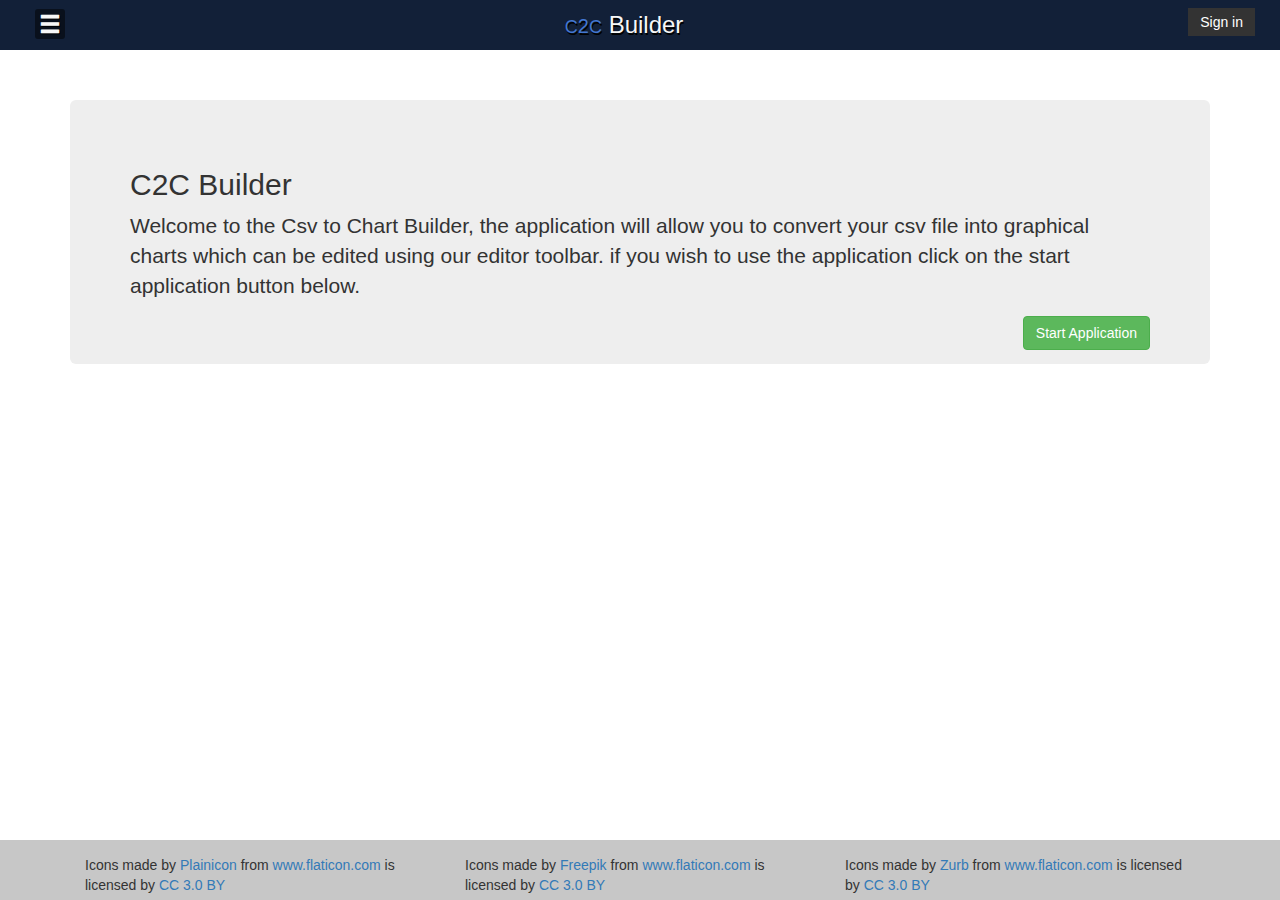
<file: index.html>
<!DOCTYPE html>
<html>
  <head>
    <meta charset="utf-8">
    <meta http-equiv="X-UA-Compatible" content="IE=edge">
    <meta name="viewport" content="width=device-width, initial-scale=1">
    <!-- The above 3 meta tags *must* come first in the head; any other head content must come *after* these tags -->
    <meta name="description" content="">
    <meta name="author" content="">
    <link rel="icon" href="../../favicon.ico">

    <title>Starter Template for Bootstrap</title>

    <!-- Bootstrap core CSS -->
    <link href="css/bootstrap.min.css" rel="stylesheet">
	  <link href='https://fonts.googleapis.com/css?family=Open+Sans:400,600,700' rel='stylesheet' type='text/css'>
    <link href="css/application.css" rel="stylesheet">

    <!-- HTML5 shim and Respond.js for IE8 support of HTML5 elements and media queries -->
    <!--[if lt IE 9]>
      <script src="https://oss.maxcdn.com/html5shiv/3.7.2/html5shiv.min.js"></script>
      <script src="https://oss.maxcdn.com/respond/1.4.2/respond.min.js"></script>
    <![endif]-->
	<script src="js/angular.min.js"></script>
  </head>
  <body>


    <!-- Main Navigation Menu -->
      <nav id="header-wrap" class="navbar navbar-default" style="border: none;border-radius:0;">
          <ul class="nav navbar-nav" >
              <li id="header-left" class="pull-left">
                <div class="dropdown">
                    <span id="dropdownMenu" data-toggle="dropdown" aria-haspopup="true" aria-expanded="true" role="button" class="menu glyphicon glyphicon-menu-hamburger dropdown-toggle"></span>
                    <ul class="dropdown-menu menu-dropdown"  aria-labelledby="dropdownMenu">
                      <li><a href="index.html">Home</a></li>
                      <li><a href="support.html">Support</a></li>
                      <li><a href="contact.html">Contact</a></li>
                    </ul>
                </div>
              </li>
              <li id="header-middle"><h2><span class="brand"><span class="c-logo">C</span>2<span class="c-logo">C</span></span> Builder</h2></li>
              <li id="header-right" class="pull-right">
                <form class="navbar-form navbar-right">
                    <div class="form-group" style="display: none;">
                      <input type="text" placeholder="Email" class="form-control">
                    </div>
                    <div class="form-group" style="display:none;">
                      <input type="password" placeholder="Password" class="form-control">
                    </div>
                    <button type="submit" class="btn btn-success">Sign in</button>
                </form>
            </li>
        </ul>
      </nav>
      <!--  End of Main Navigation Menu -->


      <!-- Main container for Application -->


        <!-- Start of Angular.js application-->
        <div id="chartBuild" data-ng-app="myApp"><!-- #ChartBuild Div -->
          <div ng-controller="MainCtrl">
              <div class="animate-switch-container" ng-switch on="selection" ng-class="{forward: direction, backward:!direction,longStage: longStage}">
                <div class="container">
                  <div class="breadcrumb-holder" > </div>
                </div>

                <div class="progress container" style="display:none; margin-top: 25px;">
                  <div class="progress-bar progress-bar-success" role="progressbar" aria-valuenow="1" aria-valuemin="1" aria-valuemax="3" style="width: 0%; ">
                    Step 0 of 3
                  </div>
                </div>
                <!-- Default page for application-->
                <div class="animate-switch" ng-switch-default>
                  <div class="container" style="margin-top: 25px;"><div class="jumbotron">
                    <h2>C2C Builder</h2>
                    <p> Welcome to the Csv to Chart Builder, the application will allow you to convert your csv file into graphical charts which can be edited using our editor toolbar. if you wish to use the application click on the start application button below.</p>
                    <button class="btn btn-success pull-right" data-step="1" ng-click="next('stage1')">Start Application</button>
                  </div></div> <!-- End of Jumbotron-->
                </div>
                <!-- End of switch Default -->

                <!-- Start of Stage 1 of Application -->
                <div class="animate-switch"  ng-switch-when="stage1">
                  <button ng-click = "next('default')" style="margin-right: 25px;" class="pull-right reset btn btn-danger" href="index.html">Reset Application</button>
                  <div class="container">
                    <div class="breadcrumb-holder">Stage <span class="stage">1</span> of 3</div>
                  </div>
                  <div class="container"><div class="jumbotron">
                    <h3 style="text-align: center;">Step One: Chart Type</h3>
                    <p>Please select which chart you would like to build:</p><br>
                    <div class="row" style="margin-top: 10px;">
                      <div class="col-md-2 col-md-push-1" ng-click = "next('stage2');chartType('barChart')">  <div class="chart-type"><img src="img/business.png" alt="Bar Chart Icon"><br><br>Bar Chart</div></div>
                      <div class="col-md-2 col-md-push-1" ng-click = "next('stage2');chartType('lineChart')"> <div class="chart-type"><img src="img/line.png" alt="Line chart Icon"><br><br>Line Chart</div></div>
                      <div class="col-md-2 col-md-push-1"> <div class="chart-type"><img src="img/social.png" alt="coming Soon icon"><br><br>Coming Soon!</div></div>
                      <div class="col-md-2 col-md-push-1"> <div class="chart-type"><img src="img/social.png" alt="coming Soon icon"><br><br>Coming Soon!</div></div>
                    </div>
                  </div></div>
               </div>
               <!-- End of Step 1 of Application -->

              <!-- Start of Stage 2 of Application -->
               <div class="animate-switch" ng-switch-when="stage2" >
                 <button ng-click = "next('default')" style="margin-right: 25px;" class="pull-right reset btn btn-danger" href="index.html">Reset Application</button>
                 <div class="container">
                   <div class="breadcrumb-holder">Stage <span class="stage">2</span> of 3</div>
                 </div>
                 <div class="container">
                   <div class="jumbotron row">
                     <div class="alert alert-warning alert-dismissible" role="alert" style="display: none;">
                        <button type="button" class="close" data-dismiss="alert" aria-label="Close"><span aria-hidden="true">&times;</span></button>
                        <strong>Warning!</strong> You forgot to choose a csv File to upload!
                    </div>
                     <h3 style="text-align:center;"> Step Two: File Upload</h3>
                     <p style="text-align:center;font-size: 14px;">Please select the file you wish to upload:</p><br>
                     <div>

                      <div class="row">
                        <div class="col-md-5"><br>
                          <p style="font-size: 16px; font-weight: bold;">By File Upload</p>
                            <input style="text-align: center;margin:15 auto 0 auto;" type="file"  required file-model="myFile" /><br>
                            <div>
                              <strong>Example:</strong><br>
                              Date,Value<br>2013-01,100<br>2013-02,165<br>2013-03,269<br>2013-04,344<br>2013-05,376<br>2013-06,410<br>2013-07,421<br>2013-08,405<br>
                            </div>
                        </div>
                        <div class="col-md-2" style="">
                          <div style="height:300px;width: 10px; background: #fff;margin:0 auto;padding-top: 141px;">
                            <div style=" font-size: 18px; font-weight: bold;background: #EEEEEE;">
                              OR
                            </div>
                          </div>
                        </div>
                        <div class="col-md-5"><br>
                          <p style="font-size: 16px; font-weight: bold;">Copy and paste CSV(Coming Soon!)</p>
                          <div class="form-group">
                            <textarea  id="inputCSV" class="form-control" rows="5"></textarea>
                          </div>
                        </div>
                      </div>
                      <div class="row" style="margin-top: 25px;">
                      <div  class="col-md-12" style="">
                         <!-- <button class="pull-right"ng-click = "uploadFile('empty'); next('stage3');" id="uploader">Upload</button>-->
                            <button class="btn btn-primary " ng-click="backTo('default')">Back</button>
                           <button class="pull-right btn btn-success" ng-click = "uploadFile('empty');" id="uploader">Upload</button>


                      </div>
                    </div>







                    </div>
                  </div>
               </div>
             </div>
               <!-- End of Step 2 of Application-->

              <!-- Start of Stage 3 of Application -->
              <div class="animate-switch" ng-switch-when="stage3">
                <button ng-click = "next('default')" style="margin-right: 25px;" class="pull-right reset btn btn-danger" href="index.html">Reset Application</button>
                <div class="container">
                  <div class="breadcrumb-holder">Stage <span id="stage">3</span> of 3</div>
                </div>
                <!-- Editor Toggle Toolbar -->
                <div id="toggle-toolbar">
                  <div id="toggle-icon-wrapper">
                    <div id="toggle-icon"><span class="glyphicon glyphicon-chevron-right point-arrow"></span></div>
                    <div id="editor-sidebar">
                      <ul class="nav nav-sidebar">
                        <!--<li  class="editor-option"><a>Height <span class="glyphicon glyphicon-chevron-right pull-right"></span></a></li>
                        <li  class="editor-dropdown" style="display: none;"><span><strong>Current Height:</strong> 300px</span><input type="text" id="chart-height" class="pull-right editor-input"></li>-->
                        <!--<li  class="editor-option"><a>Width<span class="glyphicon glyphicon-chevron-right pull-right"></span></a></li>
                        <li  class="editor-dropdown" style="display: none;"><span><strong>Current Width:</strong> 300px</span><input type="text" class="pull-right editor-input"></li>-->
                        <li  class="editor-option"><a>Title<span class="glyphicon glyphicon-chevron-right pull-right"></span></a></li>
                        <li  class="editor-dropdown" style="display: none;"><input type="text" id="chart-title" ></li>
                        <li  class="editor-option"><a>X Axis Label<span class="glyphicon glyphicon-chevron-right pull-right"></span></a></li>
                        <li  class="editor-dropdown" style="display: none;"><input type="text" id="chart-xLabel" ></li>
                        <li  class="editor-option"><a>Y Axis Label<span class="glyphicon glyphicon-chevron-right pull-right"></span></a></li>
                        <li  class="editor-dropdown" style="display: none;"><input type="text" id="chart-yLabel" ></li>
                        <!-- <li  class="editor-option"><a>Stroke Width<span class="glyphicon glyphicon-chevron-right pull-right"></span></a></li>
                        <li  class="editor-dropdown" style="display: none;"><span><strong>Axis Width:</strong> 300px</span><input type="text" class="pull-right editor-input"></li> -->
                        <li  class="editor-option"><a>Axis Colour<span class="glyphicon glyphicon-chevron-right pull-right"></span></a></li>
                        <li  class="editor-dropdown" style="display: none;"><span><strong>Axis Colour:</strong> #dddddd</span><input type="color"  value="#dddddd" id="chart-axis-colour" class="pull-right editor-input" style="height: 30px;width: 30px;"></li>
                        <li  class="editor-option"><a>Bar Colour<span class="glyphicon glyphicon-chevron-right pull-right"></span></a></li>
                        <li  class="editor-dropdown" style="display: none;"><span><strong>Bar Colour:</strong> #122038</span><input type="color"  value="#122038" id="chart-bar-colour" class="pull-right editor-input" style="height: 30px;width: 30px;"></li>
<button id="chart-update" class="pull-right">Update Chart</button>
                      </ul>

                    </div>
                  </div>
                </div>
                <!-- End of Editor Toggle Toolbar -->


                  <div class="container"><div id="chart-wrapper" class="jumbotron row">
				  <div id="line-warning"></div>
                  <div class="col-md-10 col-md-push-1">
                    <div>
                      <svg id="chart" class="chart" style="text-align:center;font-family:'Helvetica Neue',Helvetica,Arial,sans-serif;"></svg>
                    </div>
                    <div class="row">
                    <div id="svgdataurl" style="display:none;"></div>
                    <div id="pngdataurl" style="display:none;"></div>
                    <canvas id="exportCanvas" style="display:none;" ></canvas>
                  </div>
                  </div>

                </div>
              <button class="btn btn-primary" id="save"  onclick="downloadChart()">Save File</button></div> <!--  End of #chart-wrapper Div-->

              </div>  <!--  End of Stage 3 of Application-->

            </div><!-- End of Container for angular -->
          </div> <!-- End of Main controller div -->
        </div> <!-- End of #chartBuild Div -->







        <footer class="footer">
          <div class="container">
            <div class="col-md-4">Icons made by <a href="http://www.flaticon.com/authors/plainicon" title="Plainicon">Plainicon</a> from <a href="http://www.flaticon.com" title="Flaticon">www.flaticon.com</a> is licensed by <a href="http://creativecommons.org/licenses/by/3.0/" title="Creative Commons BY 3.0" target="_blank">CC 3.0 BY</a></div>
            <div class="col-md-4">Icons made by <a href="http://www.freepik.com" title="Freepik">Freepik</a> from <a href="http://www.flaticon.com" title="Flaticon">www.flaticon.com</a> is licensed by <a href="http://creativecommons.org/licenses/by/3.0/" title="Creative Commons BY 3.0" target="_blank">CC 3.0 BY</a></div>
            <div class="col-md-4">Icons made by <a href="http://www.flaticon.com/authors/zurb" title="Zurb">Zurb</a> from <a href="http://www.flaticon.com" title="Flaticon">www.flaticon.com</a> is licensed by <a href="http://creativecommons.org/licenses/by/3.0/" title="Creative Commons BY 3.0" target="_blank">CC 3.0 BY</a></div>
          </div>
        </footer>


      <script src="js/jQuery.js"></script>
      <script src="js/bootstrap.min.js"></script>
      <script src="js/toggle.js"></script>
      <script src="js/d3.min.js"></script>
      <script src="js/angular.js"></script>

  </body>
</html>
</file>
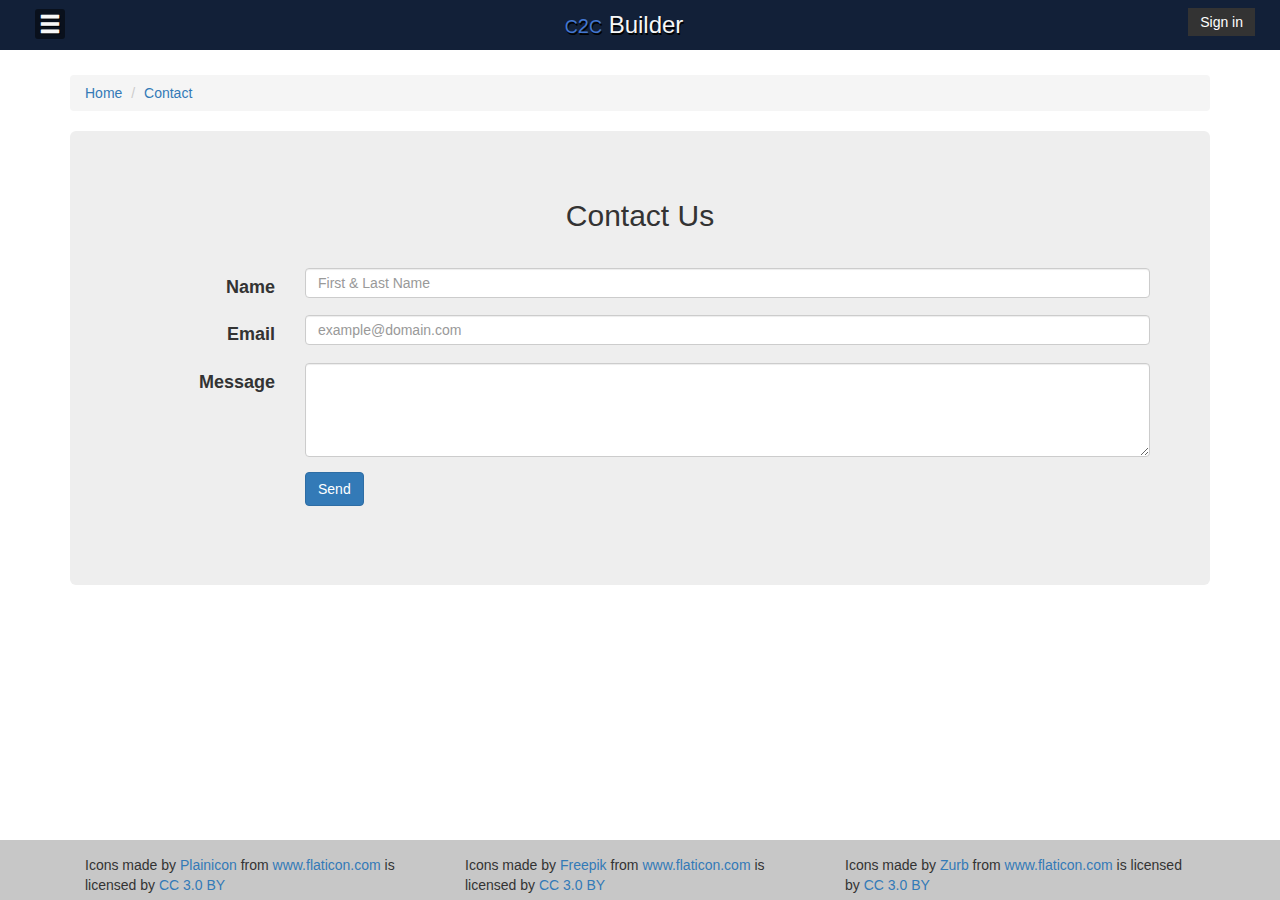
<file: contact.html>
<!DOCTYPE html>
<html lang="en">
  <head>
    <meta charset="utf-8">
    <meta http-equiv="X-UA-Compatible" content="IE=edge">
    <meta name="viewport" content="width=device-width, initial-scale=1">
    <!-- The above 3 meta tags *must* come first in the head; any other head content must come *after* these tags -->
    <meta name="description" content="">
    <meta name="author" content="">
    <link rel="icon" href="../../favicon.ico">

    <title>Starter Template for Bootstrap</title>

    <!-- Bootstrap core CSS -->
    <link href="css/bootstrap.min.css" rel="stylesheet">
	  <link href='https://fonts.googleapis.com/css?family=Open+Sans:400,600,700' rel='stylesheet' type='text/css'>
    <link href="css/application.css" rel="stylesheet">

    <!-- HTML5 shim and Respond.js for IE8 support of HTML5 elements and media queries -->
    <!--[if lt IE 9]>
      <script src="https://oss.maxcdn.com/html5shiv/3.7.2/html5shiv.min.js"></script>
      <script src="https://oss.maxcdn.com/respond/1.4.2/respond.min.js"></script>
    <![endif]-->
	<script src="js/angular.min.js"></script>
  </head>

  <body>


    <!-- Main Navigation Menu -->
      <nav id="header-wrap" class="navbar navbar-default" style="border: none;border-radius:0;">
          <ul class="nav navbar-nav" >
              <li id="header-left" class="pull-left">
                <div class="dropdown">
                    <span id="dropdownMenu" data-toggle="dropdown" aria-haspopup="true" aria-expanded="true" class="menu glyphicon glyphicon-menu-hamburger dropdown-toggle"></span>
                    <ul class="dropdown-menu menu-dropdown"  aria-labelledby="dropdownMenu">
                      <li><a href="index.html">Home</a></li>
                      <li><a href="support.html">Support</a></li>
                      <li><a href="contact.html">Contact</a></li>
                    </ul>
                </div>
              </li>
              <li id="header-middle"><h2><span class="brand"><span class="c-logo">C</span>2<span class="c-logo">C</span></span> Builder</h2></li>
              <li id="header-right" class="pull-right">
                <form class="navbar-form navbar-right">
                    <div class="form-group" style="display: none;">
                      <input type="text" placeholder="Email" class="form-control">
                    </div>
                    <div class="form-group"style="display:none;">
                      <input type="password" placeholder="Password" class="form-control">
                    </div>
                    <button type="submit" class="btn btn-success">Sign in</button>
                </form>
            </li>
        </ul>
      </nav>
      <!--  End of Main Navigation Menu -->


      <!-- Main container for Application -->
      <div class="container" style="margin-top: 25px;">
        <ol class="breadcrumb">
  <li><a href="index.html">Home</a></li>
  <li><a href="contact.html">Contact</a></li>
      </div>
      <div class="container">
        <div class="jumbotron" style="font-size: 18px !important;">
		<h2 style="text-align: center;"> Contact Us</h2><br>
		<form class="form-horizontal" role="form" method="post" action="index.html">
	<div class="form-group">
		<label for="name" class="col-sm-2 control-label">Name</label>
		<div class="col-sm-10">
			<input type="text" class="form-control" id="name" name="name" placeholder="First & Last Name" value="">
		</div>
	</div>
	<div class="form-group">
		<label for="email" class="col-sm-2 control-label">Email</label>
		<div class="col-sm-10">
			<input type="email" class="form-control" id="email" name="email" placeholder="example@domain.com" value="">
		</div>
	</div>
	<div class="form-group">
		<label for="message" class="col-sm-2 control-label">Message</label>
		<div class="col-sm-10">
			<textarea class="form-control" rows="4" name="message"></textarea>
		</div>
	</div>
	<div class="form-group">
		<div class="col-sm-10 col-sm-offset-2">
			<input id="submit" name="submit" type="submit" value="Send" class="btn btn-primary">
		</div>
	</div>
	<div class="form-group">
		<div class="col-sm-10 col-sm-offset-2">
			<! Will be used to display an alert to the user>
		</div>
	</div>
</form>
         </div>
        
      </div>






        <footer class="footer">
          <div class="container">
            <div class="col-md-4">Icons made by <a href="http://www.flaticon.com/authors/plainicon" title="Plainicon">Plainicon</a> from <a href="http://www.flaticon.com" title="Flaticon">www.flaticon.com</a> is licensed by <a href="http://creativecommons.org/licenses/by/3.0/" title="Creative Commons BY 3.0" target="_blank">CC 3.0 BY</a></div>
            <div class="col-md-4">Icons made by <a href="http://www.freepik.com" title="Freepik">Freepik</a> from <a href="http://www.flaticon.com" title="Flaticon">www.flaticon.com</a> is licensed by <a href="http://creativecommons.org/licenses/by/3.0/" title="Creative Commons BY 3.0" target="_blank">CC 3.0 BY</a></div>
            <div class="col-md-4">Icons made by <a href="http://www.flaticon.com/authors/zurb" title="Zurb">Zurb</a> from <a href="http://www.flaticon.com" title="Flaticon">www.flaticon.com</a> is licensed by <a href="http://creativecommons.org/licenses/by/3.0/" title="Creative Commons BY 3.0" target="_blank">CC 3.0 BY</a></div>
          </div>
        </footer>


      <script src="js/jQuery.js"></script>
      <script src="js/bootstrap.min.js"></script>
      <script src="js/toggle.js"></script>
      <script src="js/d3.min.js"></script>
      <script src="js/angular.js"></script>
  </body>
</html>
</file>
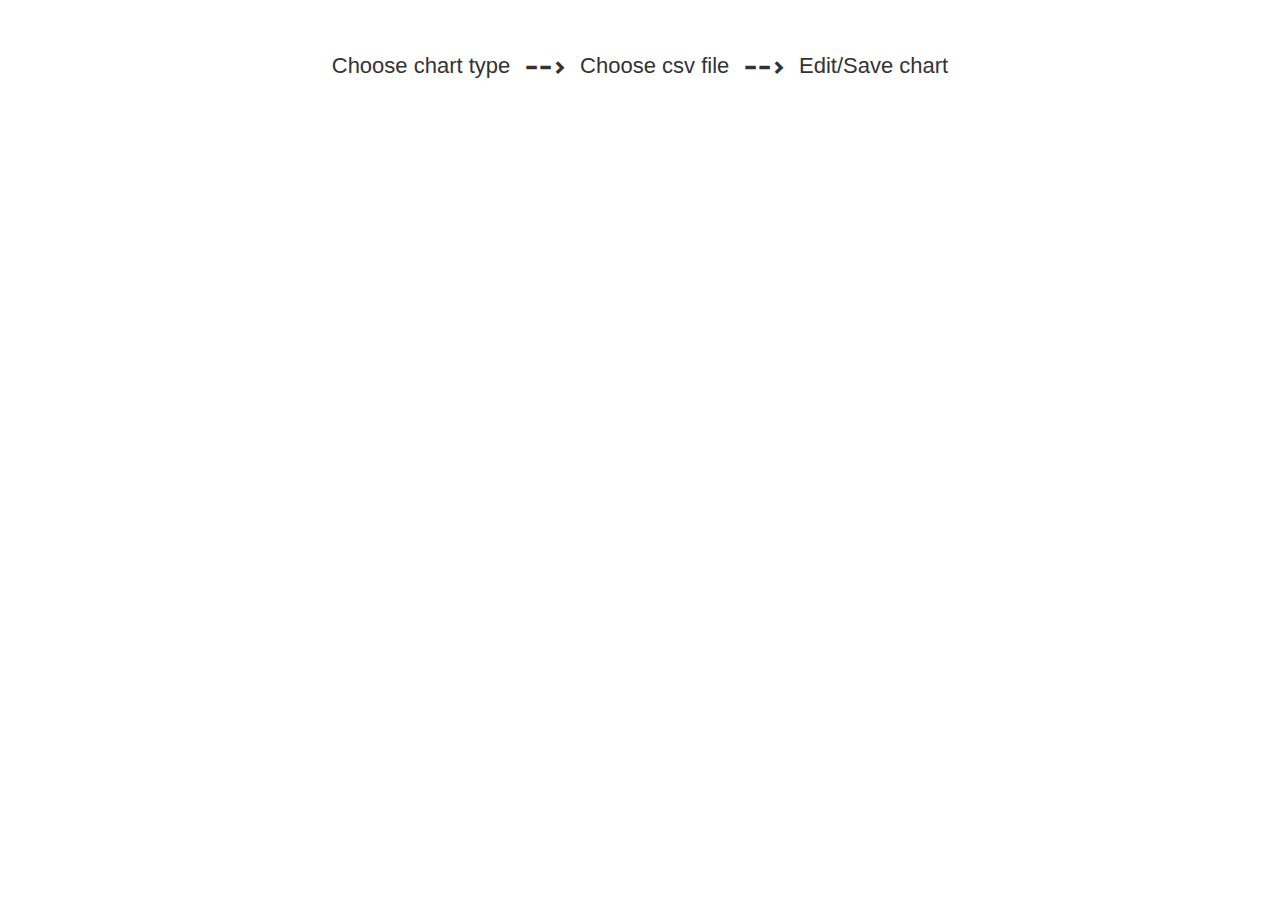
<file: navigation.html>
<!DOCTYPE html>
<html lang="en">
  <head>
    <meta charset="utf-8">
    <meta http-equiv="X-UA-Compatible" content="IE=edge">
    <meta name="viewport" content="width=device-width, initial-scale=1">
    <!-- The above 3 meta tags *must* come first in the head; any other head content must come *after* these tags -->
    <meta name="description" content="">
    <meta name="author" content="">
    <link rel="icon" href="../../favicon.ico">

    <title>Starter Template for Bootstrap</title>

    <!-- Bootstrap core CSS -->
    <link href="css/bootstrap.min.css" rel="stylesheet">
	  <link href='https://fonts.googleapis.com/css?family=Open+Sans:400,600,700' rel='stylesheet' type='text/css'>
    <link href="css/application.css" rel="stylesheet">

    <!-- HTML5 shim and Respond.js for IE8 support of HTML5 elements and media queries -->
    <!--[if lt IE 9]>
      <script src="https://oss.maxcdn.com/html5shiv/3.7.2/html5shiv.min.js"></script>
      <script src="https://oss.maxcdn.com/respond/1.4.2/respond.min.js"></script>
    <![endif]-->
	<script src="js/angular.min.js"></script>
  </head>

  <body>
    <div class="container" style="margin-top: 50px;text-align: center;">
    <div>
      <span><span style="font-size: 22px;margin-right: 10px;">Choose chart type</span>
        <span class="glyphicon glyphicon-minus"></span><span class="glyphicon glyphicon-minus"></span><span class="glyphicon glyphicon-chevron-right"></span>
      </span>
      <span><span style="font-size: 22px; margin-left: 10px;margin-right: 10px;">Choose csv file</span>
        <span class="glyphicon glyphicon-minus"></span><span class="glyphicon glyphicon-minus"></span><span class="glyphicon glyphicon-chevron-right"></span>
      </span>
      <span><span style="font-size: 22px;margin-left: 10px;">Edit/Save chart</span>
      </span>
    </div>
  </div>

      <script src="js/jQuery.js"></script>
      <script src="js/bootstrap.min.js"></script>
      <script src="js/toggle.js"></script>
      <script src="js/d3.min.js"></script>
      <script src="js/angular.js"></script>
  </body>
</html>
</file>
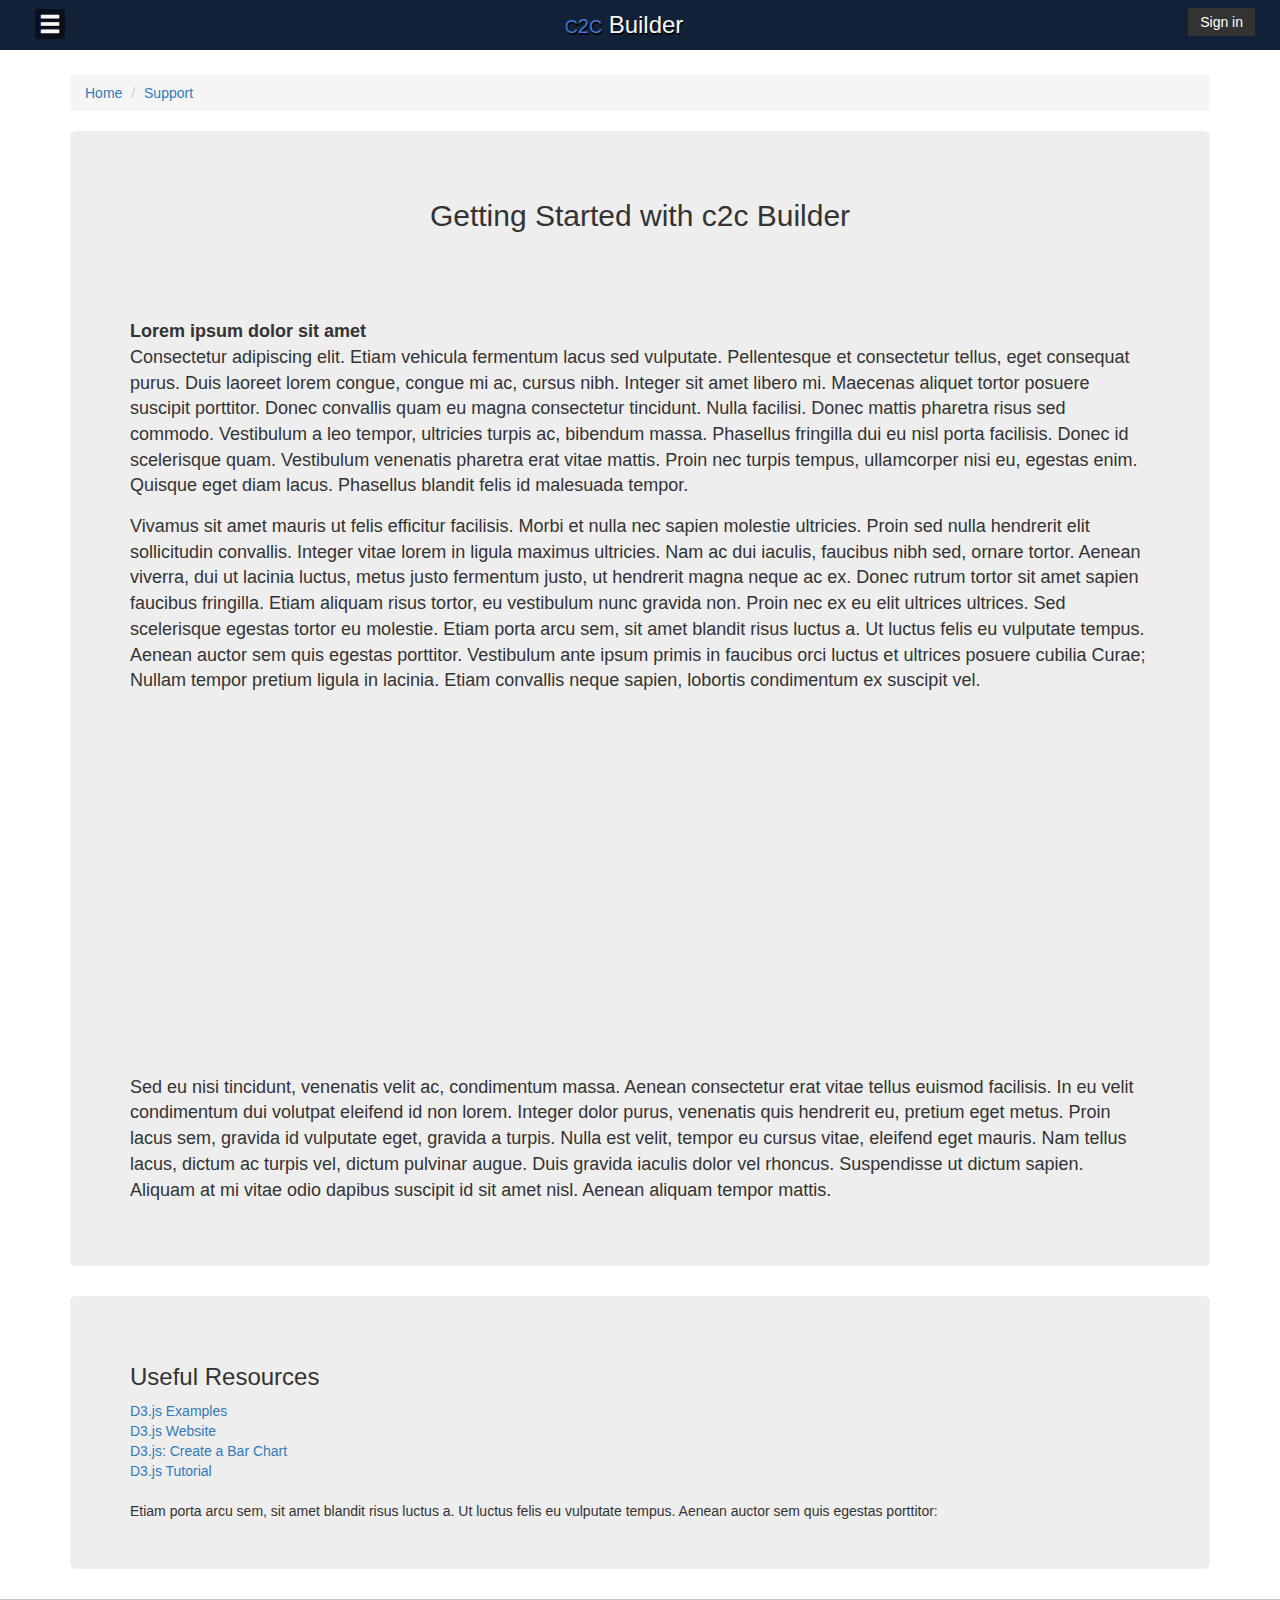
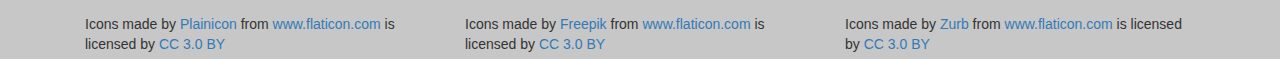
<file: support.html>
<!DOCTYPE html>
<html lang="en">
  <head>
    <meta charset="utf-8">
    <meta http-equiv="X-UA-Compatible" content="IE=edge">
    <meta name="viewport" content="width=device-width, initial-scale=1">
    <!-- The above 3 meta tags *must* come first in the head; any other head content must come *after* these tags -->
    <meta name="description" content="">
    <meta name="author" content="">
    <link rel="icon" href="../../favicon.ico">

    <title>Starter Template for Bootstrap</title>

    <!-- Bootstrap core CSS -->
    <link href="css/bootstrap.min.css" rel="stylesheet">
	  <link href='https://fonts.googleapis.com/css?family=Open+Sans:400,600,700' rel='stylesheet' type='text/css'>
    <link href="css/application.css" rel="stylesheet">

    <!-- HTML5 shim and Respond.js for IE8 support of HTML5 elements and media queries -->
    <!--[if lt IE 9]>
      <script src="https://oss.maxcdn.com/html5shiv/3.7.2/html5shiv.min.js"></script>
      <script src="https://oss.maxcdn.com/respond/1.4.2/respond.min.js"></script>
    <![endif]-->
	<script src="js/angular.min.js"></script>
  </head>

  <body>


    <!-- Main Navigation Menu -->
      <nav id="header-wrap" class="navbar navbar-default" style="border: none;border-radius:0;">
          <ul class="nav navbar-nav" >
              <li id="header-left" class="pull-left">
                <div class="dropdown">
                    <span id="dropdownMenu" data-toggle="dropdown" aria-haspopup="true" aria-expanded="true" class="menu glyphicon glyphicon-menu-hamburger dropdown-toggle"></span>
                    <ul class="dropdown-menu menu-dropdown"  aria-labelledby="dropdownMenu">
                      <li><a href="index.html">Home</a></li>
                      <li><a href="support.html">Support</a></li>
                      <li><a href="contact.html">Contact</a></li>
                    </ul>
                </div>
              </li>
              <li id="header-middle"><h2><span class="brand"><span class="c-logo">C</span>2<span class="c-logo">C</span></span> Builder</h2></li>
              <li id="header-right" class="pull-right">
                <form class="navbar-form navbar-right">
                    <div class="form-group" style="display: none;">
                      <input type="text" placeholder="Email" class="form-control">
                    </div>
                    <div class="form-group"style="display:none;">
                      <input type="password" placeholder="Password" class="form-control">
                    </div>
                    <button type="submit" class="btn btn-success">Sign in</button>
                </form>
            </li>
        </ul>
      </nav>
      <!--  End of Main Navigation Menu -->


      <!-- Main container for Application -->
      <div class="container" style="margin-top: 25px;">
        <ol class="breadcrumb">
  <li><a href="index.html">Home</a></li>
  <li><a href="support.html">Support</a></li>
      </div>
      <div class="container">
        <div class="jumbotron" style="font-size: 18px !important;">
          <h2 style="text-align: center;">Getting Started with c2c Builder</h2><br><br><br>
          <p style="font-size: 18px !important;"><strong>Lorem ipsum dolor sit amet</strong><br>
            Consectetur adipiscing elit. Etiam vehicula fermentum lacus sed vulputate. Pellentesque et consectetur tellus, eget consequat purus. Duis laoreet lorem congue, congue mi ac, cursus nibh. Integer sit amet libero mi. Maecenas aliquet tortor posuere suscipit porttitor. Donec convallis quam eu magna consectetur tincidunt. Nulla facilisi. Donec mattis pharetra risus sed commodo. Vestibulum a leo tempor, ultricies turpis ac, bibendum massa. Phasellus fringilla dui eu nisl porta facilisis. Donec id scelerisque quam. Vestibulum venenatis pharetra erat vitae mattis. Proin nec turpis tempus, ullamcorper nisi eu, egestas enim. Quisque eget diam lacus. Phasellus blandit felis id malesuada tempor.
          </p><p style="font-size: 18px !important;">
            Vivamus sit amet mauris ut felis efficitur facilisis. Morbi et nulla nec sapien molestie ultricies. Proin sed nulla hendrerit elit sollicitudin convallis. Integer vitae lorem in ligula maximus ultricies. Nam ac dui iaculis, faucibus nibh sed, ornare tortor. Aenean viverra, dui ut lacinia luctus, metus justo fermentum justo, ut hendrerit magna neque ac ex. Donec rutrum tortor sit amet sapien faucibus fringilla. Etiam aliquam risus tortor, eu vestibulum nunc gravida non. Proin nec ex eu elit ultrices ultrices. Sed scelerisque egestas tortor eu molestie. Etiam porta arcu sem, sit amet blandit risus luctus a. Ut luctus felis eu vulputate tempus. Aenean auctor sem quis egestas porttitor. Vestibulum ante ipsum primis in faucibus orci luctus et ultrices posuere cubilia Curae; Nullam tempor pretium ligula in lacinia.
            Etiam convallis neque sapien, lobortis condimentum ex suscipit vel.
          </p><br>
          <div style="text-align: center;"><iframe src="https://player.vimeo.com/video/153754044" width="500" height="281" frameborder="0" webkitallowfullscreen mozallowfullscreen allowfullscreen></iframe></div><br><br>
          <p style="font-size: 18px !important;">Sed eu nisi tincidunt, venenatis velit ac, condimentum massa. Aenean consectetur erat vitae tellus euismod facilisis. In eu velit condimentum dui volutpat eleifend id non lorem. Integer dolor purus, venenatis quis hendrerit eu, pretium eget metus. Proin lacus sem, gravida id vulputate eget, gravida a turpis. Nulla est velit, tempor eu cursus vitae, eleifend eget mauris. Nam tellus lacus, dictum ac turpis vel, dictum pulvinar augue. Duis gravida iaculis dolor vel rhoncus. Suspendisse ut dictum sapien. Aliquam at mi vitae odio dapibus suscipit id sit amet nisl. Aenean aliquam tempor mattis.</p>
        </div>
        <div class="jumbotron">
        <h3>Useful Resources</h3>
		
	<a href="https://bl.ocks.org/mbostock"> D3.js Examples</a><br>
	<a href="https://d3js.org/"> D3.js Website</a><br>
	<a href="https://bost.ocks.org/mike/bar/"> D3.js: Create a Bar Chart</a><br>
	<a href="https://www.dashingd3js.com/table-of-contents"> D3.js Tutorial</a><br><br>
        Etiam porta arcu sem, sit amet blandit risus luctus a. Ut luctus felis eu vulputate tempus. Aenean auctor sem quis egestas porttitor:
        </div>
      </div>






        <footer class="footer">
          <div class="container">
            <div class="col-md-4">Icons made by <a href="http://www.flaticon.com/authors/plainicon" title="Plainicon">Plainicon</a> from <a href="http://www.flaticon.com" title="Flaticon">www.flaticon.com</a> is licensed by <a href="http://creativecommons.org/licenses/by/3.0/" title="Creative Commons BY 3.0" target="_blank">CC 3.0 BY</a></div>
            <div class="col-md-4">Icons made by <a href="http://www.freepik.com" title="Freepik">Freepik</a> from <a href="http://www.flaticon.com" title="Flaticon">www.flaticon.com</a> is licensed by <a href="http://creativecommons.org/licenses/by/3.0/" title="Creative Commons BY 3.0" target="_blank">CC 3.0 BY</a></div>
            <div class="col-md-4">Icons made by <a href="http://www.flaticon.com/authors/zurb" title="Zurb">Zurb</a> from <a href="http://www.flaticon.com" title="Flaticon">www.flaticon.com</a> is licensed by <a href="http://creativecommons.org/licenses/by/3.0/" title="Creative Commons BY 3.0" target="_blank">CC 3.0 BY</a></div>
          </div>
        </footer>


      <script src="js/jQuery.js"></script>
      <script src="js/bootstrap.min.js"></script>
      <script src="js/toggle.js"></script>
      <script src="js/d3.min.js"></script>
      <script src="js/angular.js"></script>
  </body>
</html>
</file>
<file: css/application.css>
#header-wrap{
  height: 50px;
  background: #122038;
  margin: 0;
}

#header-left{
  width: 75px;
margin-top: 8px;
}

#header-middle{
    float: none;
    display: inline-block;
    margin: 0 auto;
    text-align:right;
    margin-top: 12px;
    color: #fff;
}

#header-right{
    color: #f7f7f7;
    margin-right: 25px;
}

#header-left .menu{
    color: #f7f7f7;
    margin-left: 25px;
    font-size: 22px;
    text-shadow: 1px 1px #000;
    background: #09101C;
    vertical-align: middle;
    border-radius: 10%;
    padding: 4px;
}
.menu-dropdown{
  margin-top: 0;
  margin-left: 35px;
  background: #09101c;
  border-radius: 0;
}
.menu-dropdown li a {
  color: #e7e7e7;
}
.menu-dropdown li a:hover{
  cursor: pointer;
  background: #122038;
  color: #e7e7e7;
}

#header-middle h2{
  margin: 0;
  color: #f7f7f7;
  font-size: 24px;
  text-shadow: 1px 2px #000;
}
#header-middle h2 span.brand{
  color: #4377D1;
  font-size: 20px;
}

.form-control{
  height: 30px;
}

.navbar-nav {
  width: 100%;
  text-align: center;
  > li {
    float: none;
    display: inline-block;
  }
}

.navbar-form input{
  background: #222;
  border-radius: 0;
  color: #fff;
  border: 0;
}
form.navbar-form button.btn{
  padding: 4px 12px;
  background: #333;
  border:0;
  border-radius: 0;
}

.c-logo{
  font-size: 18px;
}

#toggle-toolbar{
  float: left;
  margin-top: 5%;
  margin-left: -284px;
  height:500px;
  width: 304px;
  background: #222222;

}
#toggle-icon-wrapper{
  width: 300px;
height: 400px;
}

#toggle-icon{
  width: 30px;
  height: 500px;
  font-size: 15px;
  padding:0px 5px;
  float: right;
  margin-right: -16px;
  color: #fff;
  background: #151515;
  border: 2px solid #151515;
  font-weight: bold;
  vertical-align: middle;
}

#toggle-icon:hover{
  cursor: pointer;
}

.breadcrumb-holder{
  margin-top: 25px;
  margin-bottom: 25px;
  font-weight: bold;
}

.point-arrow{

  margin-top:235px;
}
#editor-sidebar{
margin-left: 5px;
width: 280px;
}
#editor-sidebar li a{
  font-weight: bold;
}
#editor-sidebar li a:hover{
  cursor: pointer;
}

.nav-sidebar button {
  background: #151515;
  color: #c7c7c7;
  border: 0;
  padding: 5px 8px;
  margin-right: 15px;
}

.editor-input{
    width: 75px;
    height: 20px;
    color: #151515;
}

li.editor-dropdown{
  background: #252525;
  color: #c7c7c7;
  padding: 10px 15px;
}

.editor-dropdown input{
  color: #000;
}

html {
  position: relative;
  min-height: 100%;
}

body {
  /* Margin bottom by footer height */
  margin-bottom: 60px;
}
.footer {
  position: absolute;
  bottom: 0;
  width: 100%;
  /* Set the fixed height of the footer here */
  height: 60px;
  background-color: #c7c7c7;
  padding: 15px;
}



.chart-type{
background: #fff;
text-align: center;
padding:10px;
}

.chart-type{
  cursor: pointer;
}


.line {
  fill: none;
  stroke: steelblue;
  stroke-width: 1.5px;
}
</file>
